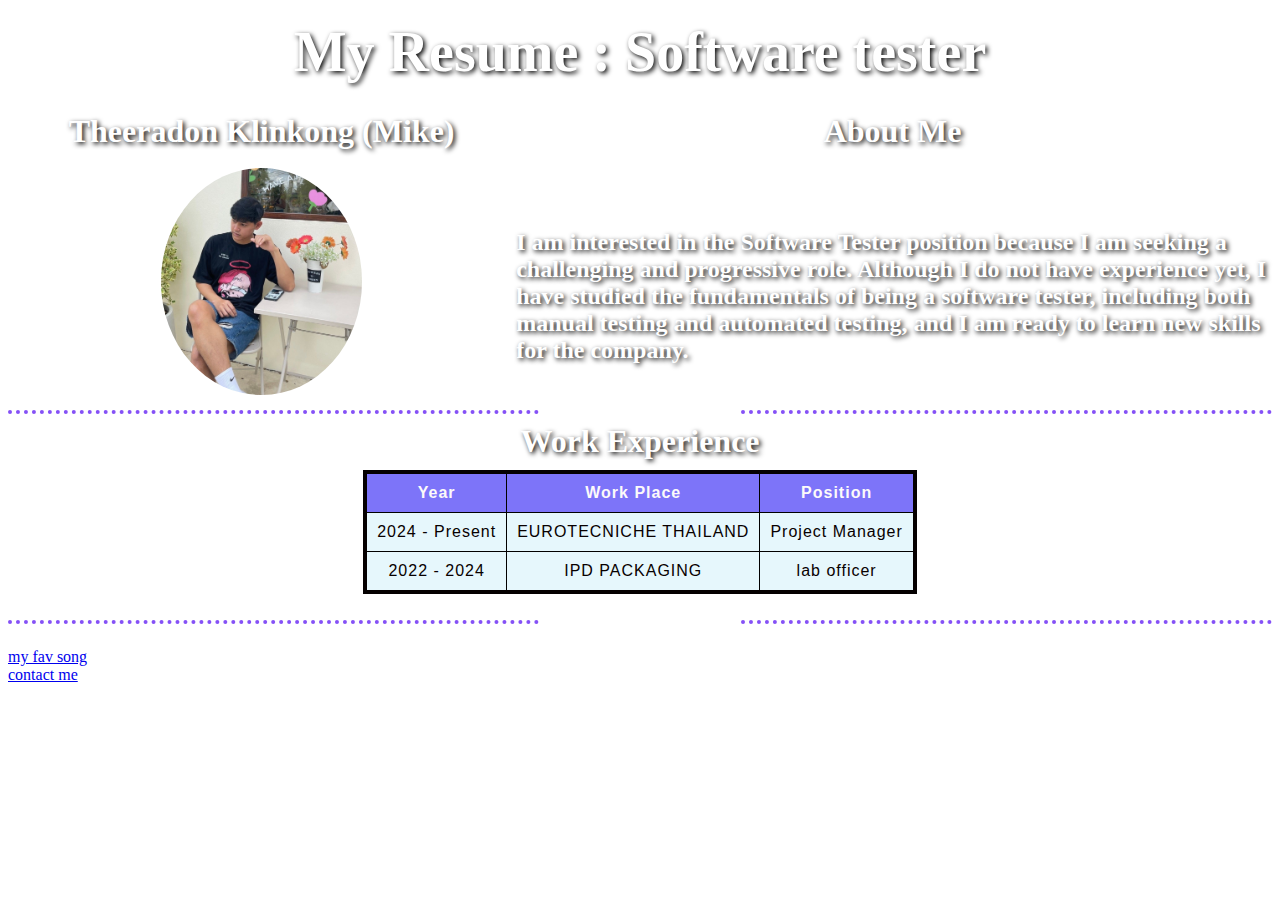
<file: index.html>
<!DOCTYPE html><!--html5 = เปิด form การพิมพ์-->
<html lang="en">
    <head>
    <meta charset="UTF-8">
    <meta name="viewport" content="width=device-width, initial-scale=1.0">
    <title>Mike</title>
    <!--link css file-->
    <link rel="stylesheet" href="styles.css">
    </head>
    <body>
        <div>
            <h1 class="resume">My Resume : Software tester</h1>
        </div>
        <div>   
            <table class="table-one">
                <tr>
                    <td class="pig"><h1>Theeradon Klinkong (Mike)</h1><br><img class="im" src="mike.jpg"></td>
                    <td class="data"><h1 class="me">About Me<br></h1><br><h2 class="detel">I am interested in the Software Tester position because I am seeking a challenging and progressive role. Although I do not have experience yet, I have studied the fundamentals of being a software tester, including both manual testing and automated testing, and I am ready to learn new skills for the company.</h2></td>
                    <!-- <td class="data"><br> <h2>Now I'm looking for software tester position</h2></td> -->
                </tr>
            </table>    
        </div> 
            <!--em = ตัวเอียง--><!--strong = ตัวหนา--><!--img = เพิ่มรูป-->
            <!--br = line brake --> <!--comment-->
            <!--a href = ใส่ link or file-->
            <!--hr = เส้นแบ่ง-->
            <hr class="hr1"><hr class="hr2">
            <h1 class="experience">Work Experience</h1>
            <!--table สร้างตาราง-->
            <!--thead = หัวตาราง-->
            <!--border = เพิ่มขอบ-->
        <div>
            <table class="table-two">
                <thead>
                <tr>
                    <th>Year</th>
                    <th>Work Place</th>
                    <th>Position</th>
                </tr>
                </thead>
                <tr>
                    <td>2024 - Present</td>
                    <td>EUROTECNICHE THAILAND</td>
                    <td>Project Manager</td>
                </tr>
                <tr>
                    <td>2022 - 2024</td>
                    <td>IPD PACKAGING</td>
                    <td>lab officer</td>
                </tr>
            </table>
        </div>
        <br>
        <hr class="hr1"> <hr class="hr2">
        <br><br>
        <a href="https://www.youtube.com/watch?v=cL4uhaQ58Rk">my fav song</a><br >
        <a href="contact.html">contact me</a>
</file>
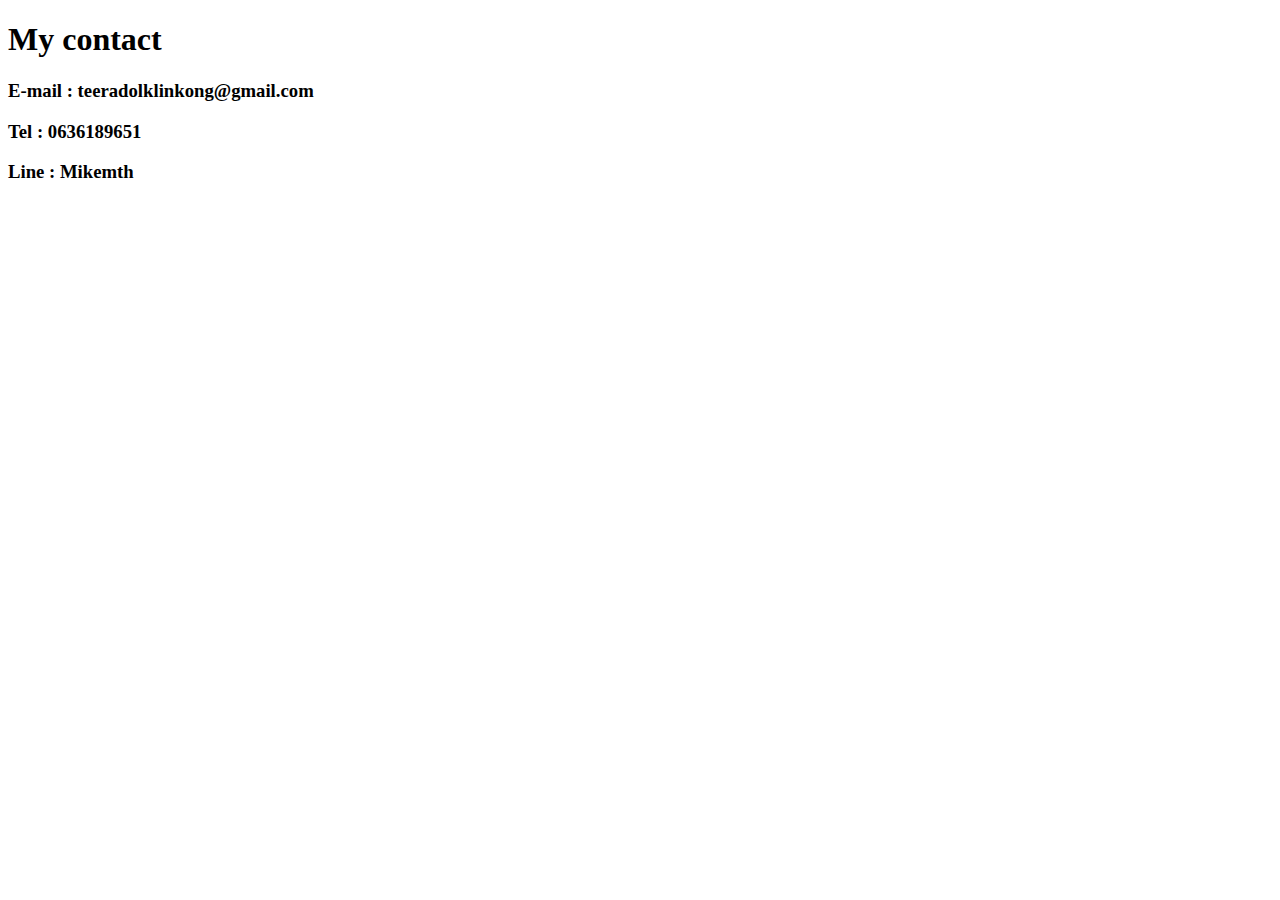
<file: contact.html>
<!DOCTYPE html>
<html lang="en">
<head>
    <meta charset="UTF-8">
    <meta name="viewport" content="width=device-width, initial-scale=1.0">
    <title>Mike's contact</title>
</head>
<body>
    <h1>My contact</h1>
    <h3>E-mail : teeradolklinkong@gmail.com </h3>
    <h3>Tel : 0636189651</h3>
    <h3>Line : Mikemth</h3>
</body>
</html>
</file>
<file: styles.css>
/* Tage selector คือ ชื่อเรียกองค์ประกอบทั้งหมด */
.resume {
  text-align: center;
  text-shadow: 2px 2px 5px #000000;
  color: white;
  font-size: 350%;
  margin-bottom: 5px;
  margin-top: 20px;

}
.im {
  width: 40%

}

.table-two {
    border-collapse: collapse;
    border: 4px solid rgb(5, 0, 0);
    font-family: sans-serif;
    font-size: 100%;
    letter-spacing: 1px;
    background-color: rgba(186, 234, 247, 0.359);
    text-align: center;
    margin-left: auto;
    margin-right: auto;
    /* text-shadow: -1px 0 black, 0 1px black, 1px 0 black, 0 -1px black; */
    color: rgb(8, 0, 0);
}
.experience{
  text-align: center;
  color: white;
  text-shadow: 2px 2px 5px #000000;
  margin-bottom: 10px;
}
.table-two td, .table-two th {
  border: 1px solid rgb(1, 0, 0); /* เส้นขอบในทุกช่อง */
  padding: 10px;
}
.table-two th {
  background-color: rgba(36, 4, 246, 0.536);
  color: rgb(252, 250, 250);
}

.table-one {
  /* margin-left: auto;
  margin-right: auto; */
  table-layout: auto;
  vertical-align: top;
  text-shadow: 2px 2px 5px #000000;
  color: white;
  /* width: 100%; */
}
.pig {
  text-align: center;
  vertical-align: top;
  margin-top: 0px;
  margin-bottom: 0px;
  width: 40%;
  margin-bottom: 0px;

}
.data {
  width: 60%;
  vertical-align: top;
}
.detel {
  margin-top: 8%;
}
.me {
  text-align: center;
}



h1 {
  margin-bottom: 0px;
}

img {
    /* width: 40%; 
    height: 10%; */
    border-radius: 50%;

}

.hr1 {
    border-style: dotted none none;
    border-width: 4px;
    width: 42%;
    color:rgba(83, 10, 242, 0.711);
    float: right;
}
.hr2 {
  border-style: dotted none none;
  border-width: 4px;
  width: 42%;
  color:rgba(83, 10, 242, 0.711);
  float: left;
}

body {
  background-image: url(https://i.pinimg.com/originals/7f/23/54/7f2354571f93ae1092907b410e319369.gif);
  background-size: cover; 
  background-position: center; 
  background-repeat: no-repeat; 
}

a:hover {
  background-color: rgba(0, 51, 255, 0.634);
  font-size: 18px;
}
</file>
